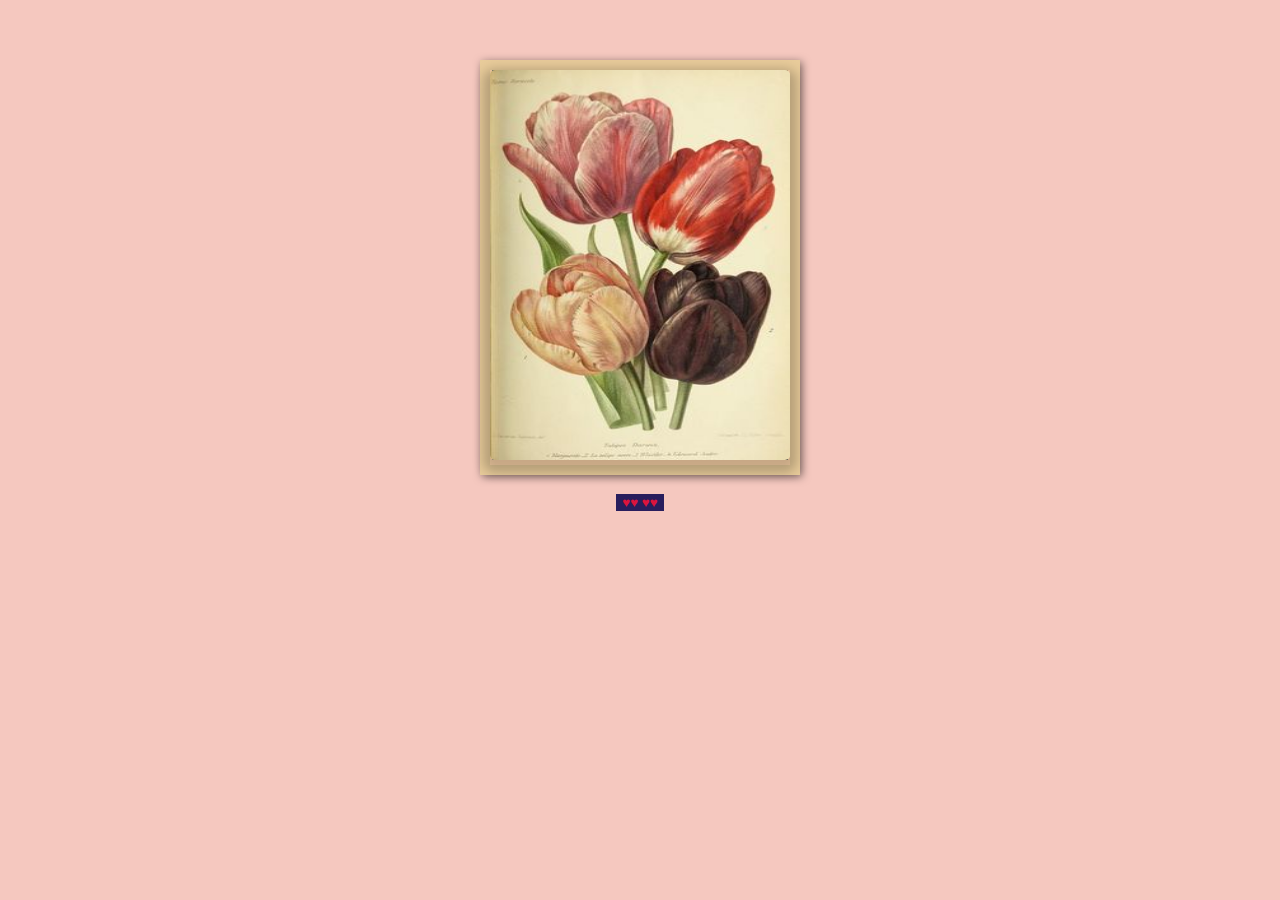
<file: corazon/index.html>
<!DOCTYPE html>
<html lang="en">
<head>
    <meta charset="UTF-8">
    <meta name="viewport" content="width=device-width, initial-scale=1.0">
    <link rel="stylesheet" href="style.css">
    <title>Document</title>
</head>
<body>
    <div class="carta">
        <!-- Inner -->
        <div class="cover-inner">
            <img src="ros1.jpg" width="300" height="390">
        </div>
    
        <!-- Outer -->
        <div class="cover-outer">
            <img src="ros3.jpg" width="300" height="390">
        </div>
    
        <!-- Text -->
        <div class="text">
            <p class="title">
           Sergio 
            </p>
            <p>
                No se bailar, <br>
                pero quiero sacarte a bailar.<br>
                nunca reme un bote, <br>
                pero quiero cruzar ese lago, <br>
                y llevarte de picnic. <br>
                quiero prosperar <br>
                y aprender nuevas cosas por ti <br>
                jamas supe como rezar, <br>
                pero estoy orando como nunca, <br>
                por nosotros.
                <br><br>    <br><br>
                          Dedicado para johana
           
        </div>
    </div>
    
    <a href="corazon.html">
        <center><br><button  style=" background-color:#281e5d; border: none;  color:#dc143c "  class="boton"> ♥♥ ♥♥</button></center>
      </a> 

</body>
</html>
</file>
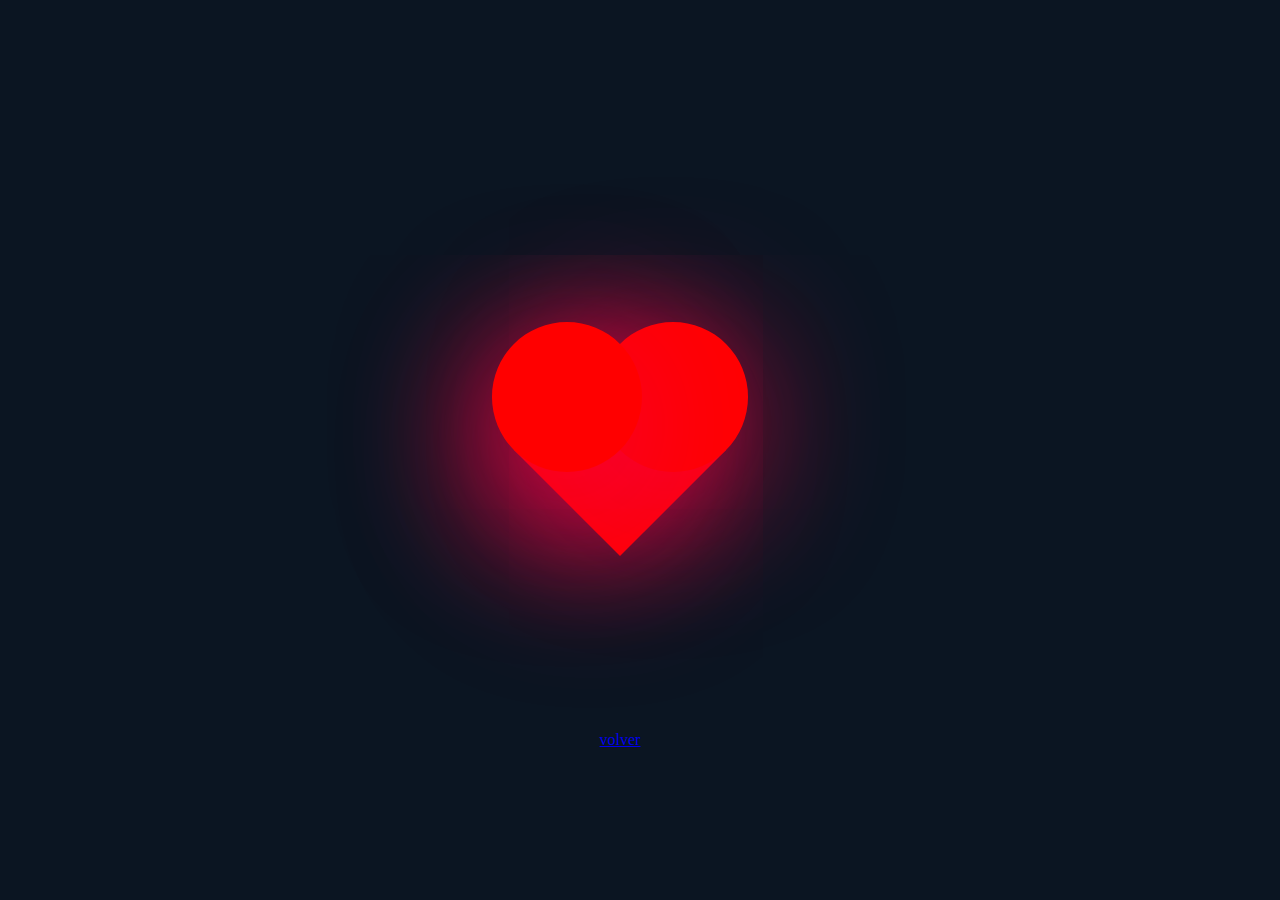
<file: corazon/corazon.html>
<!DOCTYPE html>
<html lang="en">
<head>
    <meta charset="UTF-8">
    <meta http-equiv="X-UA-Compatible" content="IE=edge">
    <meta name="viewport" content="width=device-width, initial-scale=1.0">
    <title>corazon</title>
</head>
<style>
body{
    margin:0;
    padding:0;
    min-height: 100vh;
    display: flex;
    align-items: center;
    justify-content: center;
    background: #0b1522;
}

.heart {
    height: 150px;
    width: 150px;
    background-color:red;
    position: relative;
    transform: rotate(45deg);
    box-shadow: -20px  20px 150px #f20044;
    animation: palpitar 0.5s linear infinite alternate;
    
}
.contenido {
    position: relative;
  top: 290px;
  left: -95px;
     
     
}
h1 {
    color: white
}
h2 { color : white
}

@keyframes palpitar{
    0%{
        transform: rotate(45deg) scale(1.10);
    }
    80%{
        transform: rotate(45deg) scale(1.0);
    }
    100%{
        transform: rotate(45deg) scale(0.8);
    } 
}
.heart::before{
    content: "";
    position: absolute;
    height: 150px;
    width: 150px;
    background: red;
    top: -50%;
    border-radius: 50%;
    box-shadow: 10px  20px 150px #f20044;
}
.heart::after{
    content: "";
    position: absolute;
    height: 150px;
    width: 150px;
    background: red;
    right: 50%;
    border-radius: 50%;
    box-shadow: 20px  20px 150px #f20044;
}

</style>
<body>
    <div class="heart"></div>

    <div class="contenido"> <a href="index.html">volver</a></div>
     
   
  
      
</body>
</html>
</file>
<file: corazon/style.css>
body {
    background: #f5c8bf;
    height: 100%;
    margin: 0;
  }
  
  .carta {
    position: relative;
    width: 300px;
    height: 395px;
    border: 10px solid #e8cb9a;
    margin: 60px auto 0 auto;
    -webkit-box-shadow: inset 10px 0px 15px 0px rgba(0, 0, 0, 0.1);
            box-shadow: inset 10px 0px 15px 0px rgba(0, 0, 0, 0.1);
    background-image: -webkit-gradient(linear, left top, left bottom, from(white), to(rgba(255, 255, 255, 0.5))), url("https://images.unsplash.com/photo-1527481138388-31827a7c94d5?ixlib=rb-1.2.1&ixid=MnwxMjA3fDB8MHxjb2xsZWN0aW9uLXBhZ2V8MXxBT3o0SFFDbVdEa3x8ZW58MHx8fHw%3D&w=1000&q=80");
    background-image: linear-gradient(to bottom, white, rgba(255, 255, 255, 0.5)), url("lib2.jpg" );
    background-position: center;
    background-repeat: no-repeat;
    background-size: cover;
  }
  
  .carta .text {
    width: 80%;
    height: 80%;
    margin: auto;
    font-family: 'Times New Roman', sans-serif;
  }
  
  .carta .text > p {
    font-size: 1em;
    color: #2e1503;
    list-style: 1.4;
    font-style: italic;
    margin: 30px auto 0 auto;
  }
  
  .carta .text .title {
    font-size: 0.7em;
    text-align: right;
    margin: 40px auto 40px auto;
  }
  
  .carta .cover-outer {
    position: absolute;
    width: 100%;
    height: 100%;
    margin: -10px 0 0 -10px;
    border: 10px solid #e8cb9a;
    -webkit-backface-visibility: hidden;
            backface-visibility: hidden;
    -webkit-transform-style: preserve-3d;
            transform-style: preserve-3d;
    -webkit-transform-origin: 0% 50%;
            transform-origin: 0% 50%;
    -webkit-transform: perspective(800px) rotateY(0deg);
            transform: perspective(800px) rotateY(0deg);
    -webkit-transition: all 0.8s ease-in-out;
    transition: all 0.8s ease-in-out;
  }
  
  .carta .cover-outer img {
    -webkit-box-shadow: 0px 6px 11px 7px rgba(0, 0, 0, 0.22);
            box-shadow: 0px 6px 11px 7px rgba(0, 0, 0, 0.22);
    border-radius: 5px;
  }
  
  .carta .cover-inner {
    position: absolute;
    width: 100%;
    height: 100%;
    border: 10px solid #ffd7ab;
    background-color: #ffd7ab;
    margin: -10px 0px 0 -10px;
    -webkit-backface-visibility: visible;
            backface-visibility: visible;
    -webkit-filter: drop-shadow(2px 2px 4px rgba(0, 0, 0, 0.5));
            filter: drop-shadow(2px 2px 4px rgba(0, 0, 0, 0.5));
    -webkit-transform-style: preserve-3d;
            transform-style: preserve-3d;
    -webkit-transform-origin: 0% 50%;
            transform-origin: 0% 50%;
    -webkit-transform: perspective(800px) rotateY(0deg);
            transform: perspective(800px) rotateY(0deg);
    -webkit-transition: all 0.8s ease-in-out;
    transition: all 0.8s ease-in-out;
    overflow: hidden;
  }
  
  .carta .cover-inner img {
    -webkit-transform: rotateY(170deg);
            transform: rotateY(170deg);
  }
  
  .carta:hover .cover-outer {
    -webkit-transform: perspective(800px) rotateY(-170deg);
            transform: perspective(800px) rotateY(-170deg);
  }
  
  .carta:hover .cover-inner {
    -webkit-transform: perspective(800px) rotateY(-170deg);
            transform: perspective(800px) rotateY(-170deg);
    -webkit-box-shadow: 7px 0 5px 0 rgba(0, 0, 0, 0.3), inset 2px 0px 15px 0px rgba(0, 0, 0, 0.1);
            box-shadow: 7px 0 5px 0 rgba(0, 0, 0, 0.3), inset 2px 0px 15px 0px rgba(0, 0, 0, 0.1);
  }
</file>
